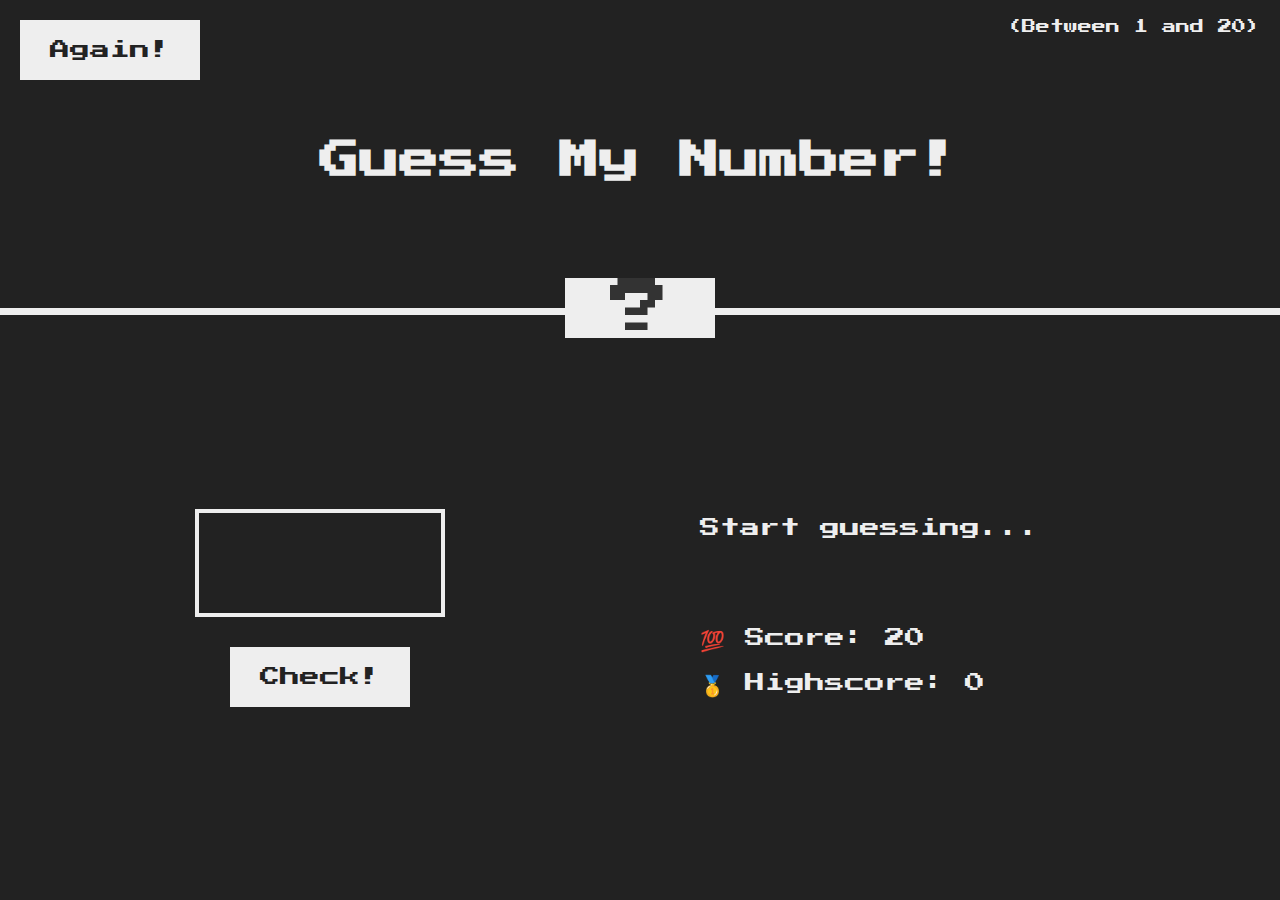
<file: index.html>
<!DOCTYPE html>
<html lang="en">
<head>
    <meta charset="UTF-8">
    <meta http-equiv="X-UA-Compatible" content="IE=edge">
    <meta name="viewport" content="width=device-width, initial-scale=1.0">
    <link rel="stylesheet" href="style.css">
    <title>Guess my number</title>
</head>
<body>
    <header>
        <h1>Guess My Number!</h1>
        <p class="between">(Between 1 and 20)</p>
        <button class="btn again">Again!</button>
        <div class="number">?</div>
    </header>
    <main>
        <section class="left">
            <input type="number" class="guess">
            <button class="btn check">Check!</button>
        </section>
        <section class="right">
            <p class="message">Start guessing...</p>
            <p class="label-score">💯 Score: 
                <span class="score">20</span></p>
            <p class="label-highscore">
                🥇 Highscore: <span class="highscore">0</span>
            </p>
        </section>
    </main>
    <script src="script.js"></script>
</body>
</html>
</file>
<file: style.css>
@import url('https://fonts.googleapis.com/css?family=Press+Start+2P&display=swap');

* {
    margin: 0;
    padding: 0;
    box-sizing: inherit;
}

html {
    font-size: 62.5%;
    box-sizing: border-box;
}

body {
    font-family: 'Press Start 2P', sans-serif;
    color: #eee;
    background-color: #222;
}

header {
    position: relative;
    height: 35vh;
    border-bottom: 7px solid #eee;
}

main {
    height: 65vh;
    color: #eee;
    display: flex;
    align-items: center;
    justify-content: space-around;
}

.left {
    width: 52rem;
    display: flex;
    flex-direction: column;
    align-items: center;
}

.right {
    width: 52rem;
    font-size: 2rem;
}

h1 {
    font-size: 4rem;
    text-align: center;
    position: absolute;
    width: 100%;
    top: 52%;
    left: 50%;
    transform: translate(-50%, -50%);
}

.number {
    background: #eee;
    color: #333;
    font-size: 6rem;
    width: 15rem;
    padding: 3rem, 0rem;
    text-align: center;
    position: absolute;
    bottom: 0;
    left: 50%;
    transform: translate(-50%, 50%);
}

.between {
    font-size: 1.4rem;
    position: absolute;
    top: 2rem;
    right: 2rem;
}

.again {
    position: absolute;
    top: 2rem;
    left: 2rem;
}

.guess {
    background: none;
    border: 4px solid #eee;
    font-family: inherit;
    color: inherit;
    font-size: 5rem;
    padding: 2.5rem;
    width: 25rem;
    text-align: center;
    display: block;
    margin-bottom: 3rem;
}

.btn {
    border: none;
    background-color: #eee;
    color: #222;
    font-size: 2rem;
    font-family: inherit;
    padding: 2rem 3rem;
    cursor: pointer;
}

.btn:hover {
    background-color: #ccc;
}

.message {
    margin-bottom: 8rem;
    height: 3rem;
}

.label-score {
    margin-bottom: 2rem;
}
</file>
